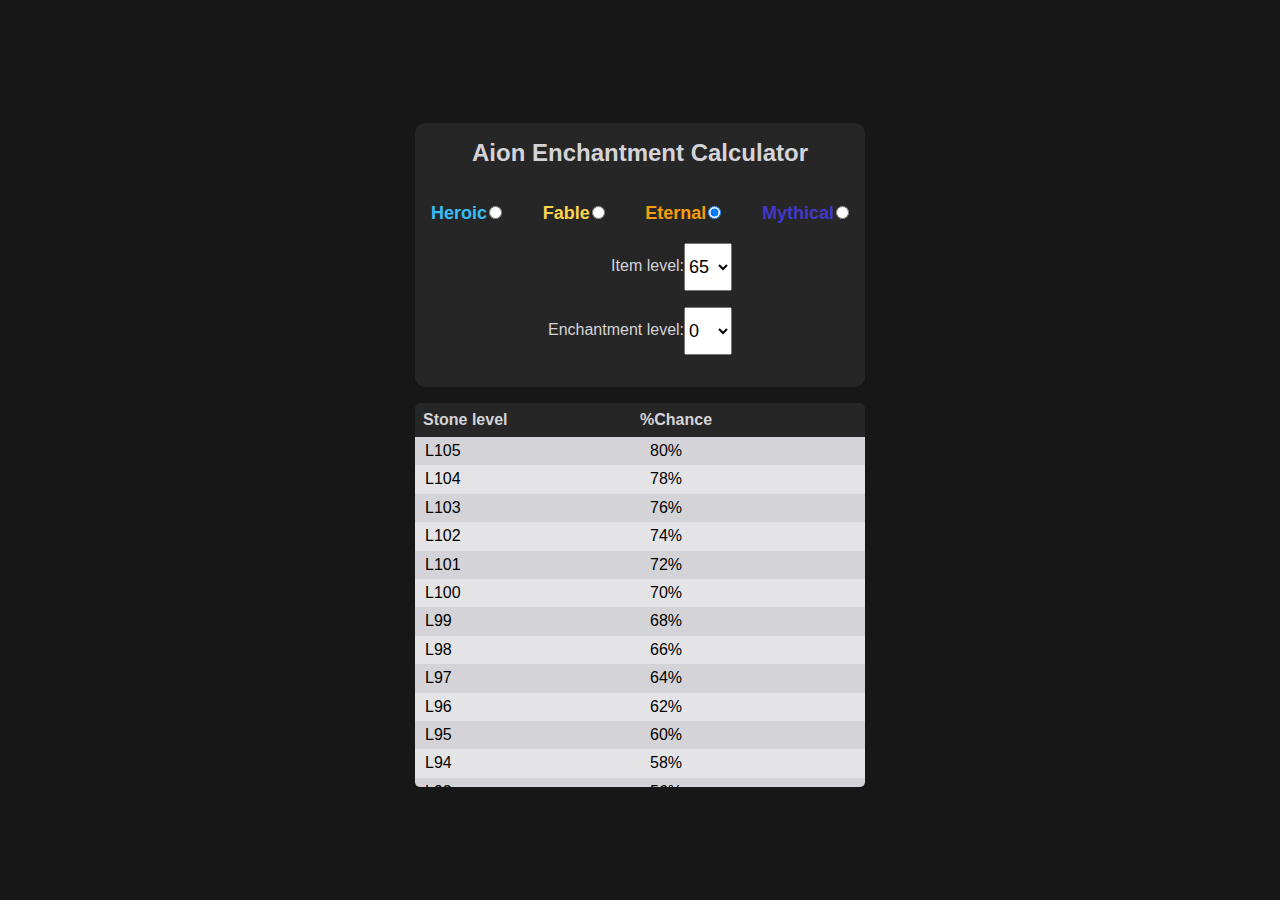
<file: index.html>
<!DOCTYPE html>
<html lang="en">

<head>
    <meta charset="UTF-8">
    <meta http-equiv="X-UA-Compatible" content="IE=edge">
    <meta name="viewport" content="width=device-width, initial-scale=1.0">
    <meta name="description"
        content="Aion enchantment rate calculator for the patch 4.6. Provides mythical and eternal enchant rates based on weapon level and enchantment level.">
    <title>Aion Enchantment Calculator (4.6 Patch)</title>
    <link rel="stylesheet" href="styles.css">
</head>

<body>
    <div id="calculator-wrapper">
        <div class="calculator">
            <div class="calculator-input">
                <h1>Aion Enchantment Calculator</h1>
                <div class="calculator-input__item-type">
                    <div>
                        <label for="rbtnHeroic">Heroic</label>
                        <input id="rbtnHeroic" value="20" type="radio" name="item-type" checked>
                    </div>
                    <div>
                        <label for="rbtnFable">Fable</label>
                        <input id="rbtnFable" value="30" type="radio" name="item-type" checked>
                    </div>
                    <div>
                        <label for="rbtnEternal">Eternal</label>
                        <input id="rbtnEternal" value="40" type="radio" name="item-type" checked>
                    </div>
                    <div>
                        <label for="rbtnMythical">Mythical</label>
                        <input id="rbtnMythical" value="50" type="radio" name="item-type">
                    </div>
                </div>
                <div class="calculator-input__levels">
                    <div>
                        <label for="slItemLevel">Item level:</label>
                        <select name="" id="slItemLevel">
                        </select>
                    </div>
                    <div>
                        <label for="slEnchLevel">Enchantment level:</label>
                        <select name="" id="slEnchLevel">
                        </select>
                    </div>
                </div>
            </div>
            <div class="calculator-output">
                <div class="calculator-output__header">
                    <div>Stone level</div>
                    <div>%Chance</div>
                </div>
                <div class="calculator-output__list">
                </div>
            </div>
        </div>
    </div>
    <script src="script.js"></script>
</body>

</html>
</file>
<file: styles.css>
:root {
  --main-theme-900: #171717;
  --main-theme-800: #262626;
  --main-theme-700: #3f3f46;
  --main-theme-600: #52525b;
  --main-theme-500: #71717a;
  --main-theme-400: #a1a1aa;
  --main-theme-300: #d4d4d8;
  --main-theme-200: #e4e4e7;
  --main-theme-100: #f4f4f5;
  --main-theme-50: #fafafa;
}

*,
::after,
::before {
  box-sizing: border-box;
  margin: 0;
  padding: 0;
}

html {
  font-size: 100%;
  line-height: 1.15;
  height: 100vh;
}

body {
  font-family: "Trebuchet MS", sans-serif;
  background-color: var(--main-theme-900);
  height: 100%;
}

h1 {
  font-size: 1.5rem;
  color: var(--main-theme-300);
}

button:focus {
  outline: 0;
}

#calculator-wrapper {
  display: flex;
  flex-direction: column;
  align-items: center;
  justify-content: center;
  height: 100%;
}

.calculator {
  display: flex;
  flex-direction: column;
  align-items: center;
  min-width: 450px;
  gap: 1rem;
}

.calculator-input {
  display: flex;
  flex-direction: column;
  align-items: center;
  justify-content: space-around;
  background-color: var(--main-theme-800);
  margin-top: 10px;
  border-radius: 10px;
  padding: 1rem;
  width: 100%;
}

.calculator-input__item-type {
  display: flex;
  justify-content: space-between;
  align-items: center;
  margin-top: 2rem;
  width: 100%;
}

.calculator-input__item-type > div {
  display: flex;
  justify-content: center;
  align-items: center;
  gap: 0.125rem;
}

.calculator-input__item-type > div label {
  font-size: 1.125rem;
  line-height: 1.75rem;
  font-weight: bold;
}

/* .calculator__item-type input {
  margin-right: 20px;
} */

label[for="rbtnHeroic"] {
  color: #38bdf8;
}

label[for="rbtnFable"] {
  color: #fcd34d;
}

label[for="rbtnEternal"] {
  color: #f59e0b;
}

label[for="rbtnMythical"] {
  color: #4338ca;
}

.calculator-input select {
  width: 48px;
  height: 48px;
  font-size: 1.125rem;
}

.calculator-input__levels > div {
  display: flex;
  justify-content: flex-end;
  align-items: center;
  margin: 1rem 0;
  color: var(--main-theme-300);
}

.calculator-output {
  border-radius: 5px;
  overflow: hidden;
  width: 100%;
}

.calculator-output__list {
  overflow-y: scroll;
  max-height: 350px;
}

.calculator-output__list-item {
  display: flex;
  align-items: center;
  justify-content: space-evenly;
}

.calculator-output__list-item div {
  padding: 5px 10px;
  flex: 1;
  /*text-align: center;*/
}

.calculator-output__list-item:nth-child(even) {
  background-color: var(--main-theme-200);
}

.calculator-output__list-item:nth-child(odd) {
  background-color: var(--main-theme-300);
}

.calculator-output__header {
  background-color: var(--main-theme-800);
  font-weight: bold;
  display: flex;
  align-items: center;
  justify-content: space-evenly;
  padding: 0.5rem;
}

.calculator-output__header div {
  flex: 1;
  color: var(--main-theme-300);
}

::-webkit-scrollbar {
  width: 15px;
}

::-webkit-scrollbar-track {
  background-color: var(--main-theme-300);
  box-shadow: inset 0 0 5px grey;
  border-radius: 5px;
}

::-webkit-scrollbar-thumb {
  background: var(--main-theme-600);
  border-radius: 5px;
}

::-webkit-scrollbar-thumb:hover {
  background: var(--main-theme-700);
}

::-webkit-scrollbar-thumb:active {
  background: var(--main-theme-800);
}

@media only screen and (max-width: 600px) {
  .calculator {
    width: 100%;
    min-width: auto;
    padding: 0 0.5rem;
  }
}
</file>
